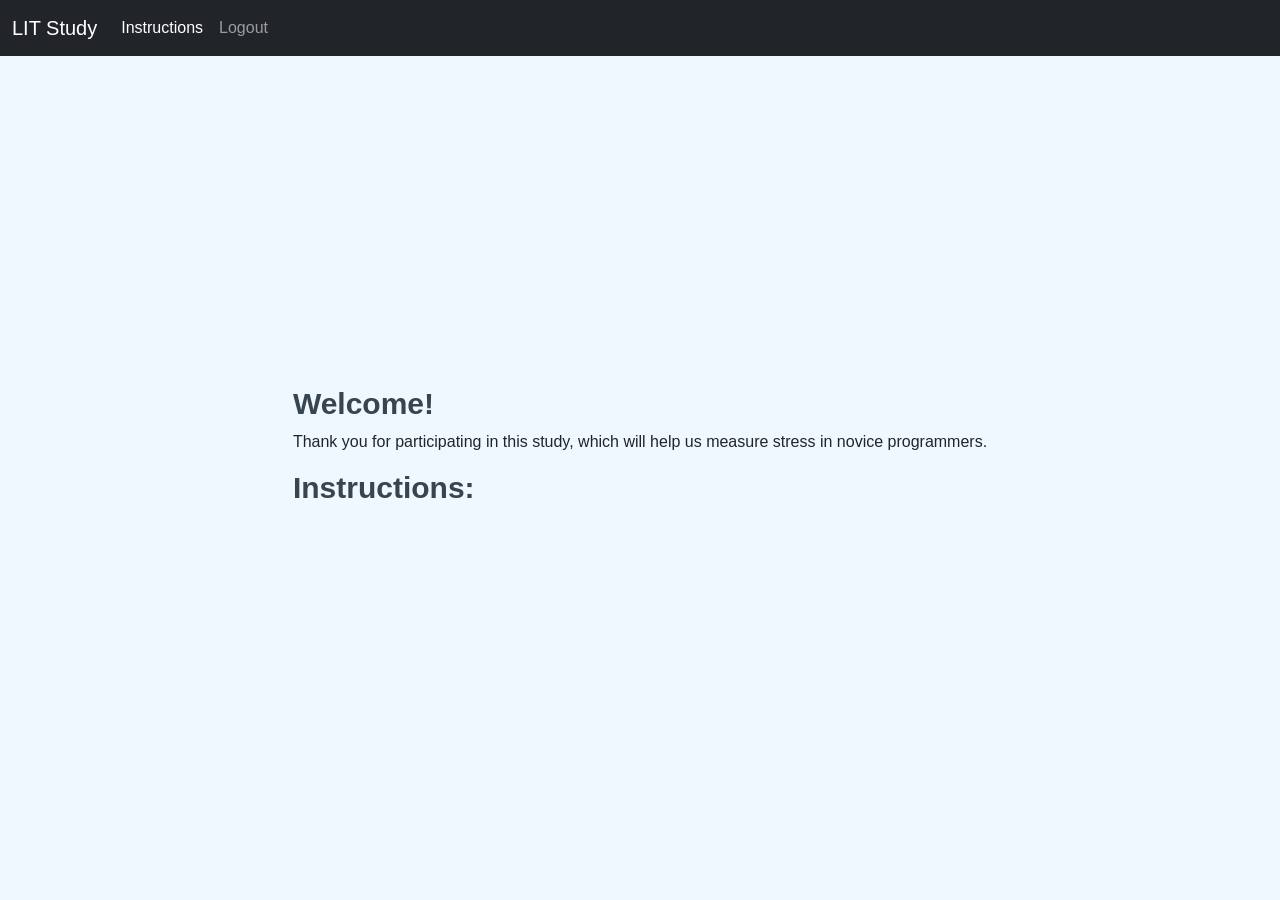
<file: index.html>
<!DOCTYPE html>
<html lang="en">
<head>
    <meta charset="UTF-8">
    <meta name="viewport" content="width=device-width, initial-scale=1.0">
    <title>Home Page</title>
    <link href="https://cdn.jsdelivr.net/npm/bootstrap@5.0.2/dist/css/bootstrap.min.css" rel="stylesheet" integrity="sha384-EVSTQN3/azprG1Anm3QDgpJLIm9Nao0Yz1ztcQTwFspd3yD65VohhpuuCOmLASjC" crossorigin="anonymous">
    <link rel="stylesheet" href="css/home.css">

</head>
<body>
        <nav class="navbar fixed-top navbar-expand-lg navbar-dark bg-dark">
            <div class="container-fluid">
              <a class="navbar-brand" href="#">LIT Study</a>
              <button class="navbar-toggler" type="button" data-bs-toggle="collapse" data-bs-target="#navbarNavAltMarkup" aria-controls="navbarNavAltMarkup" aria-expanded="false" aria-label="Toggle navigation">
                <span class="navbar-toggler-icon"></span>
              </button>
              <div class="collapse navbar-collapse" id="navbarNavAltMarkup">
                <div class="navbar-nav">
                  <a class="nav-link active" aria-current="page" href="#">Instructions</a>
                  <a class="nav-link" class="logout" href="login-student.html">Logout</a>
                </div>
              </div>
            </div>
          </nav>

    <div>
        <h1>Welcome!</h1>
        <p>
            Thank you for participating in this study, which will help us measure stress in novice programmers.
        </p>
        <h3>
            Instructions:
        </h3>
    </div>

    <script src="https://cdn.jsdelivr.net/npm/bootstrap@5.0.2/dist/js/bootstrap.bundle.min.js" integrity="sha384-MrcW6ZMFYlzcLA8Nl+NtUVF0sA7MsXsP1UyJoMp4YLEuNSfAP+JcXn/tWtIaxVXM" crossorigin="anonymous"></script>
    <!-- <script src="js/home.js"></script> -->
    <!-- <script src="hs/form.js"></script> -->
    <!-- <script src="js/googlesheet.js"></script> -->
    <!-- <script src="server.js"></script> -->

</body>
</html>
</file>
<file: css/home.css>
*{
    margin: 0;
    padding: 0;
    box-sizing: border-box;
}

body{
    position: relative;
    width: 100%;
    min-height: 100vh;
    height: auto;
    display: flex;
    justify-content: center;
    align-items: center;
    background-color: aliceblue;
    background-size: cover;
    font-family: 'roboto', sans-serif;
}

.container{
    position: relative;
    width: 90%;
    height: 87vh;
    border: 5px solid #fff;
    display: flex;
    justify-content: center;
    align-items: center;
}

.logout{
    position: absolute;
    top: 10px;
    right: 10px;
    padding: 10px 20px;
    text-transform: capitalize;
    font-size: 16px;
    color: #36454F;
    text-decoration: underline;
    background: none;
    cursor: pointer;
    outline: none;
    border: none;
}

h1{
    font-size: 30px;
    color: #36454F;
    font-weight: 600;
    text-transform: capitalize;
}

h3{
    font-size: 30px;
    color: #36454F;
    font-weight: 600;
    text-transform: capitalize;
}

.nav {
    background-color: #333;
    overflow: hidden;
}
  
.nav a {
    float: left;
    display: block;
    background-color: aliceblue;
    color: #36454F;
    text-align: center;
    padding: 14px 16px;
    text-decoration: none;
    font-size: 17px;
}
  
.nav a:hover {
    background-color: #36454F;
    color: aliceblue;
}

.nav a:active {
    background-color: #36454F;
    color: aliceblue;
}

.nav a.split {
    float: right;
    background-color: aliceblue;
    color: #36454F;
  }
  
  /* Hide the link that should open and close the topnav on small screens */
.nav.icon {
    display: none;
  }
</file>
